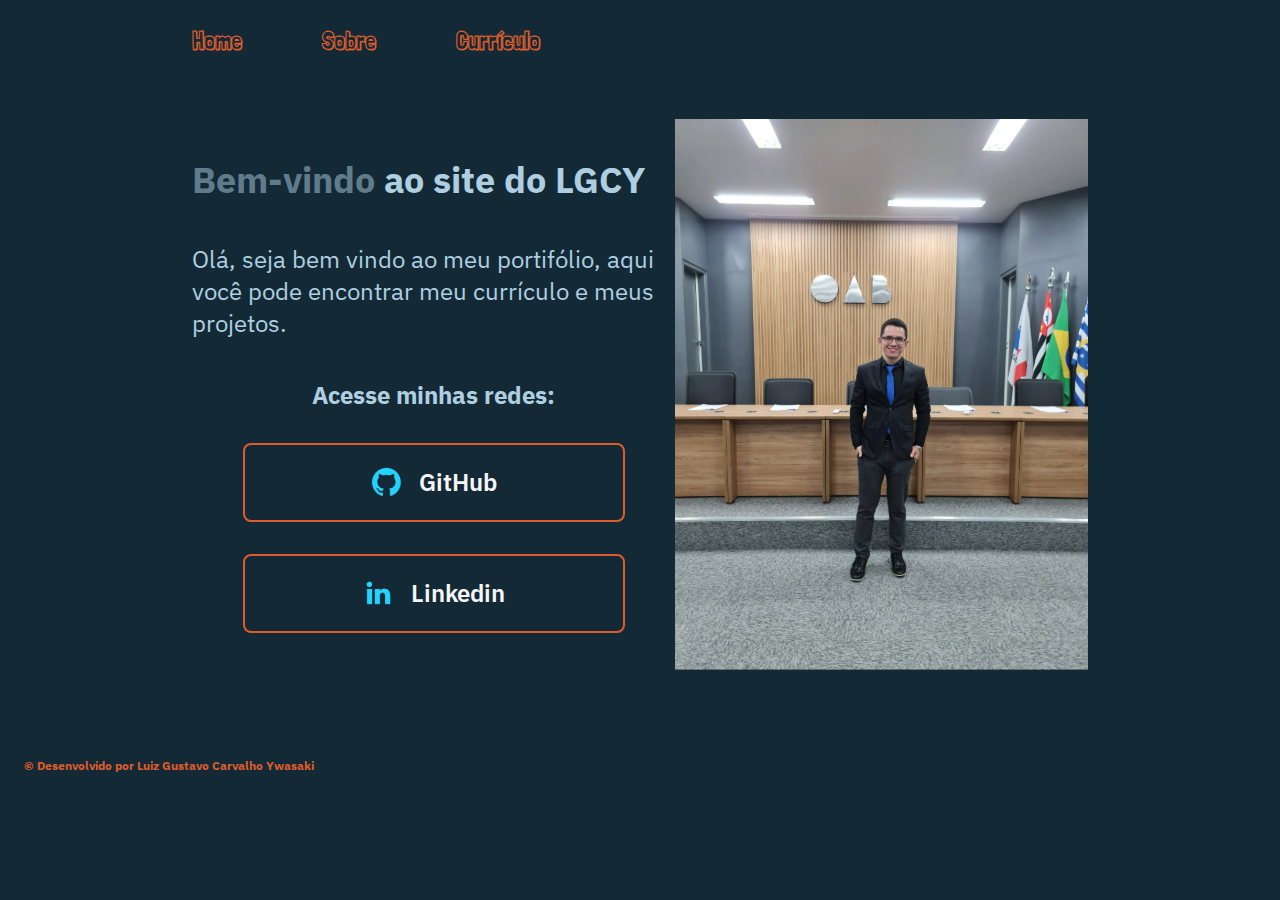
<file: index.html>
<!DOCTYPE html>
<html lang="pt-br">
<head>
    <meta charset="UTF-8">
    <meta name="viewport" content="width=device-width, initial-scale=1.0">
    <title>Portifólio Luiz Gustavo</title>
    <link rel="stylesheet" href="./styles/styles.css">
</head>
<body>
    <header class="cabecalho">
        <nav class="cabecalho__menu">
            <a href="index.html" class="cabecalho__menu__link">Home</a>
            <a href="about.html" class="cabecalho__menu__link">Sobre</a>
            <a href="curriculo.html" class="cabecalho__menu__link">Currículo</a>
        </nav>
    </header>
    <main class="apresentacao">
        <section class="apresentacao__conteudo">
            <h1 class="apresentacao__conteudo__titulo"><strong class="titulo-destaque">Bem-vindo</strong> ao site do LGCY</h1>
            <p class="apresentacao__conteudo__texto">Olá, seja bem vindo ao meu portifólio, aqui você pode encontrar meu currículo e meus projetos.</p>
            <div class="apresentacao__links">
                <h2 class="apresentacao__links__subtitulo">Acesse minhas redes:</h2>
                <a class="apresentacao__links__link" href="https://github.com/luizgcy">
                    <img src="./assets/github.png">
                    GitHub
                </a>
                <a class="apresentacao__links__link" href="https://www.linkedin.com/in/luiz-gustavo-ywasaki/">
                    <img src="./assets/linkedin.png">
                    Linkedin
                </a>
            </div>
        </section>
        <img src="./assets/Foto Perfil LG.jpg" alt="Foto do Luiz Gustavo na cerimônia de entrega das carteirinhas da OAB">
    </main>
    <footer class="rodape"> 
        <p><strong>&copy Desenvolvido por Luiz Gustavo Carvalho Ywasaki</strong></p>
    </footer>
</body>
</html>
</file>
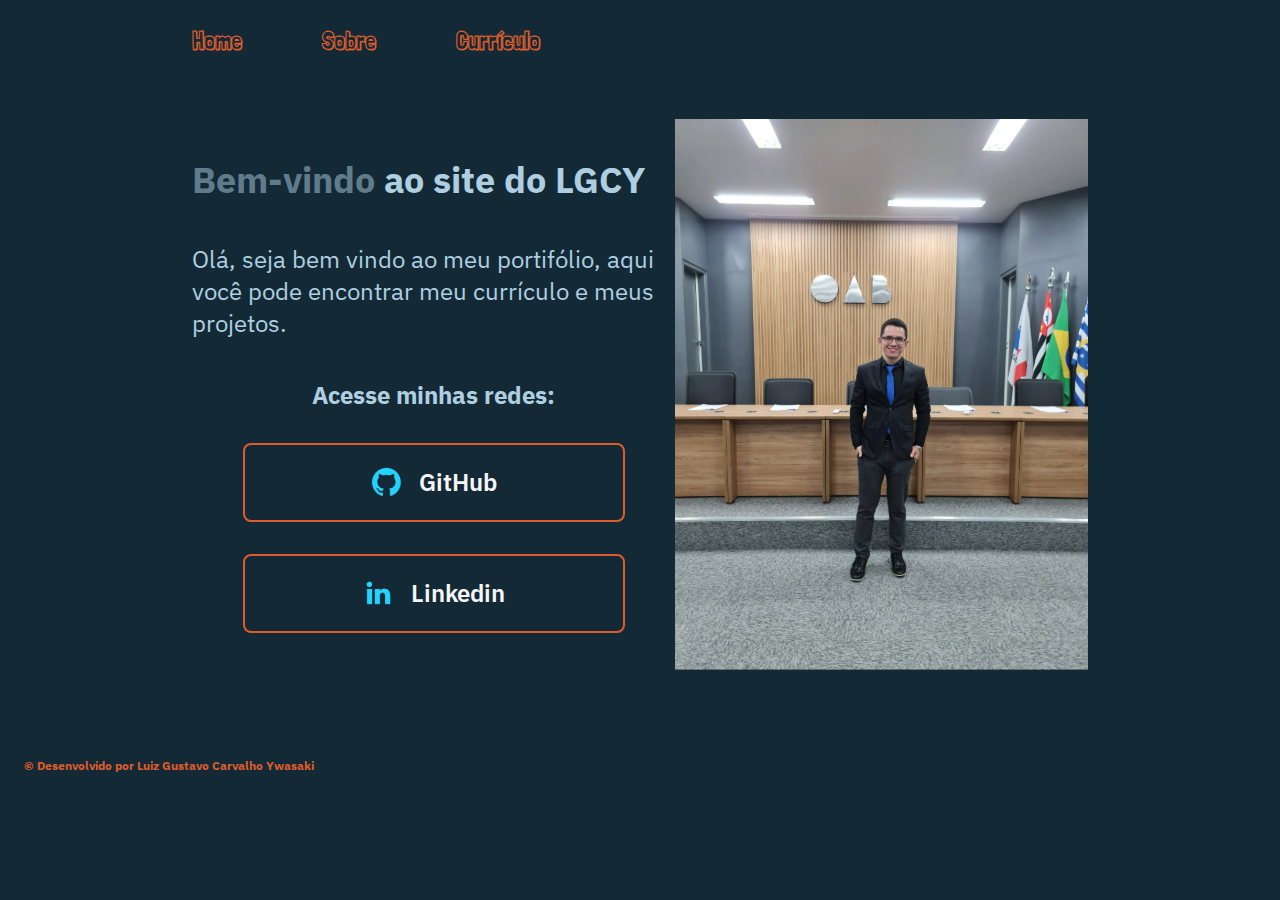
<file: MEU SITE PESSOAL/index.html>
<!DOCTYPE html>
<html lang="pt-br">
<head>
    <meta charset="UTF-8">
    <meta name="viewport" content="width=device-width, initial-scale=1.0">
    <title>Meu primeiro site</title>
    <link rel="stylesheet" href="./styles/styles.css">
</head>
<body>
    <header class="cabecalho">
        <nav class="cabecalho__menu">
            <a href="index.html" class="cabecalho__menu__link">Home</a>
            <a href="about.html" class="cabecalho__menu__link">Sobre</a>
            <a href="curriculo.html" class="cabecalho__menu__link">Currículo</a>
        </nav>
    </header>
    <main class="apresentacao">
        <section class="apresentacao__conteudo">
            <h1 class="apresentacao__conteudo__titulo"><strong class="titulo-destaque">Bem-vindo</strong> ao site do LGCY</h1>
            <p class="apresentacao__conteudo__texto">Olá, seja bem vindo ao meu portifólio, aqui você pode encontrar meu currículo e meus projetos.</p>
            <div class="apresentacao__links">
                <h2 class="apresentacao__links__subtitulo">Acesse minhas redes:</h2>
                <a class="apresentacao__links__link" href="https://github.com/luizgcy">
                    <img src="./assets/github.png">
                    GitHub
                </a>
                <a class="apresentacao__links__link" href="https://www.linkedin.com/in/luiz-gustavo-ywasaki/">
                    <img src="./assets/linkedin.png">
                    Linkedin
                </a>
            </div>
        </section>
        <img src="./assets/Foto Perfil LG.jpg" alt="Foto do Luiz Gustavo na cerimônia de entrega das carteirinhas da OAB">
    </main>
    <footer class="rodape"> 
        <p><strong>&copy Desenvolvido por Luiz Gustavo Carvalho Ywasaki</strong></p>
    </footer>
</body>
</html>
</file>
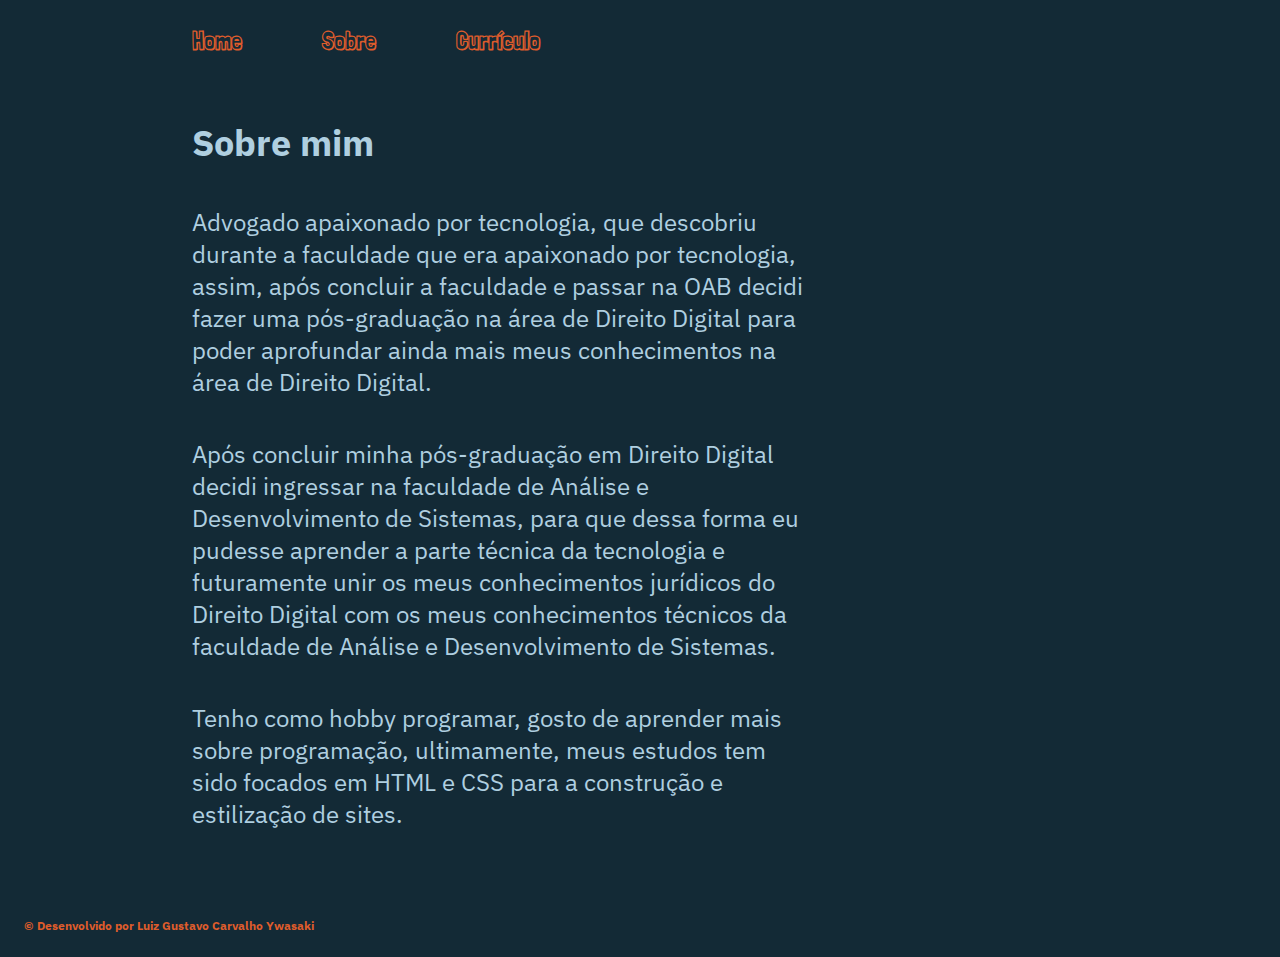
<file: about.html>
<!DOCTYPE html>
<html lang="pt-br">
<head>
    <meta charset="UTF-8">
    <meta name="viewport" content="width=device-width, initial-scale=1.0">
    <title>Sobre mim</title>
    <link rel="stylesheet" href="./styles/style2.css">
</head>
<body>
    <header class="cabecalho">
        <nav class="cabecalho__menu">
            <a href="index.html" class="cabecalho__menu__link">Home</a>
            <a href="about.html" class="cabecalho__menu__link">Sobre</a>
            <a href="curriculo.html" class="cabecalho__menu__link">Currículo</a>
        </nav>
    </header>
    <main class="apresentacao">
        <section class="apresentacao__conteudo">
            <h1 class="apresentacao__conteudo__titulo">Sobre mim</h1>
            <p class="apresentacao__conteudo__texto">Advogado apaixonado por tecnologia, que descobriu durante a faculdade que era apaixonado por tecnologia, assim, após concluir a faculdade e passar na OAB decidi fazer uma pós-graduação na área de Direito Digital para poder aprofundar ainda mais meus conhecimentos na área de Direito Digital.</p>
            <p class="apresentacao__conteudo__texto">Após concluir minha pós-graduação em Direito Digital decidi ingressar na faculdade de Análise e Desenvolvimento de Sistemas, para que dessa forma eu pudesse aprender a parte técnica da tecnologia e futuramente unir os meus conhecimentos jurídicos do Direito Digital com os meus conhecimentos técnicos da faculdade de Análise e Desenvolvimento de Sistemas.</p>
            <p class="apresentacao__conteudo__texto">Tenho como hobby programar, gosto de aprender mais sobre programação, ultimamente, meus estudos tem sido focados em HTML e CSS para a construção e estilização de sites.</p>
        </section>
    </main>
    <footer class="rodape"> 
        <p><strong>&copy Desenvolvido por Luiz Gustavo Carvalho Ywasaki</strong></p>
    </footer>
</body>
</html>
</file>
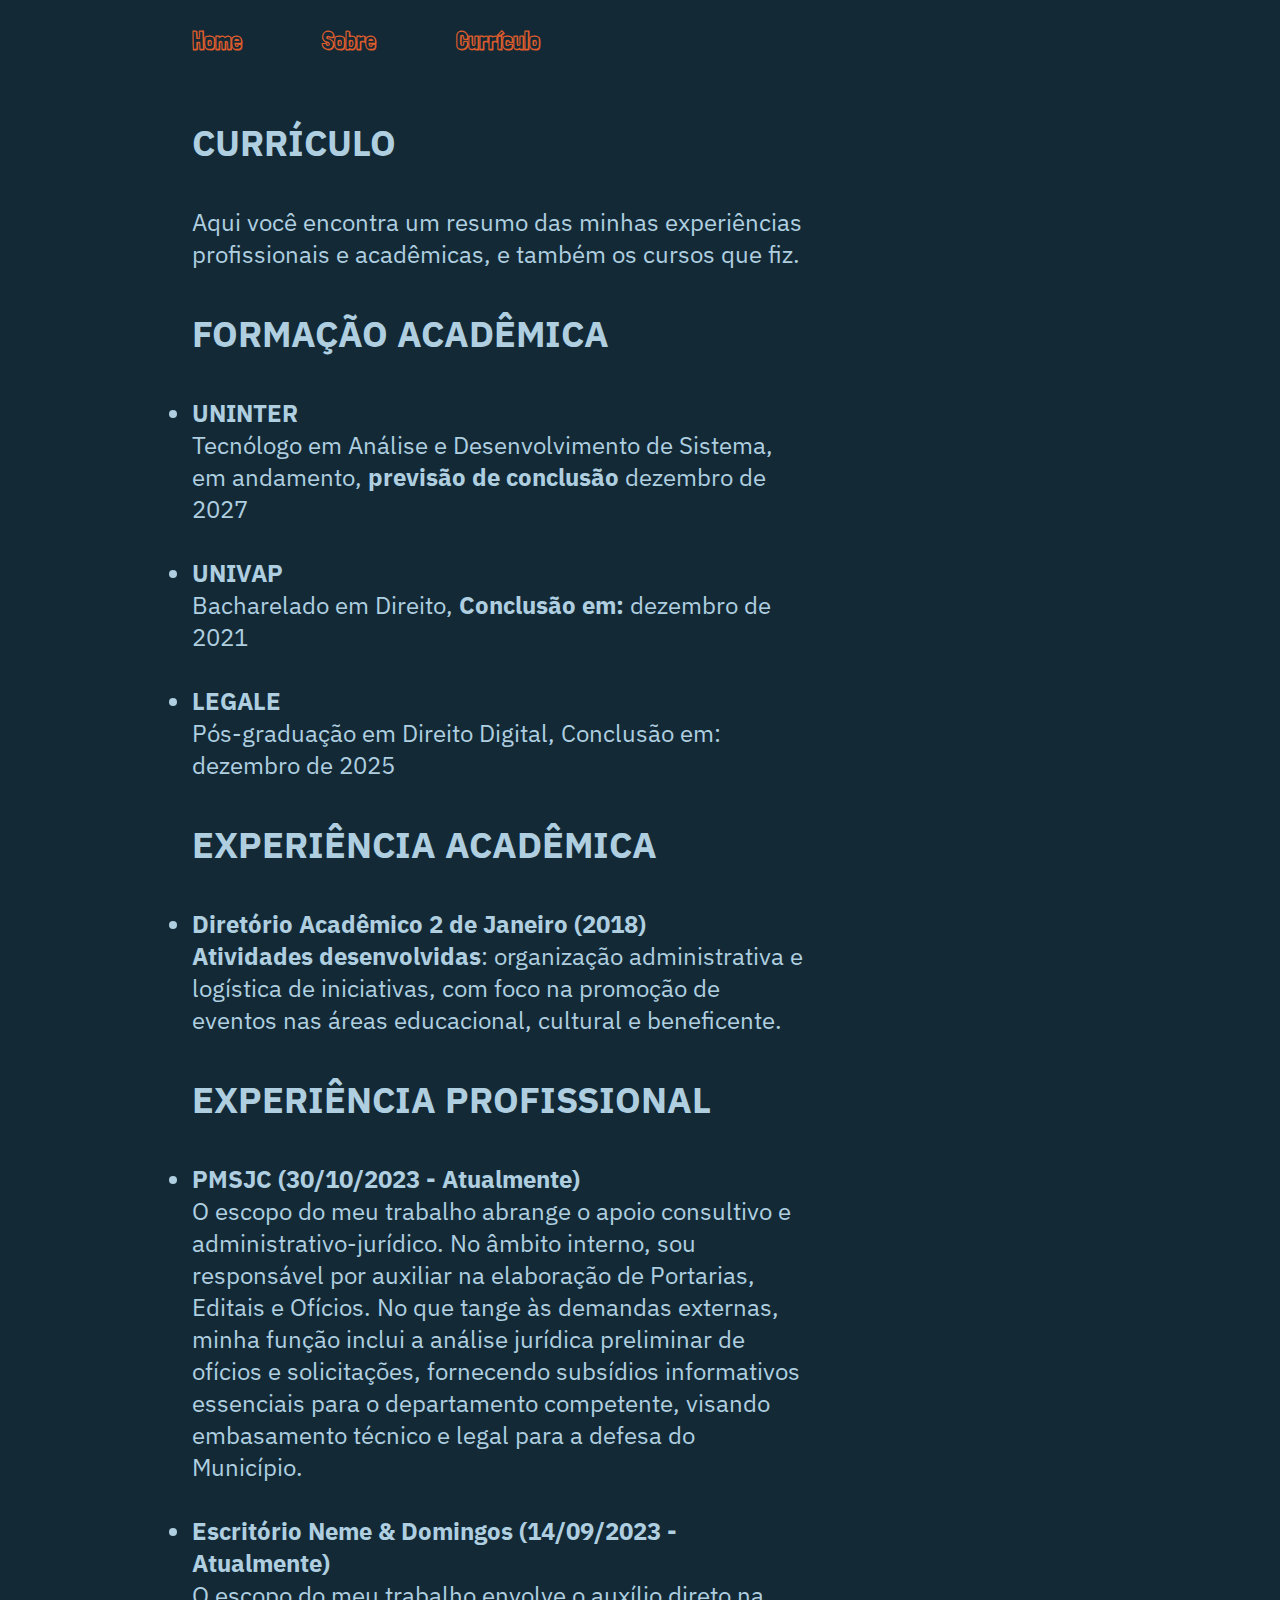
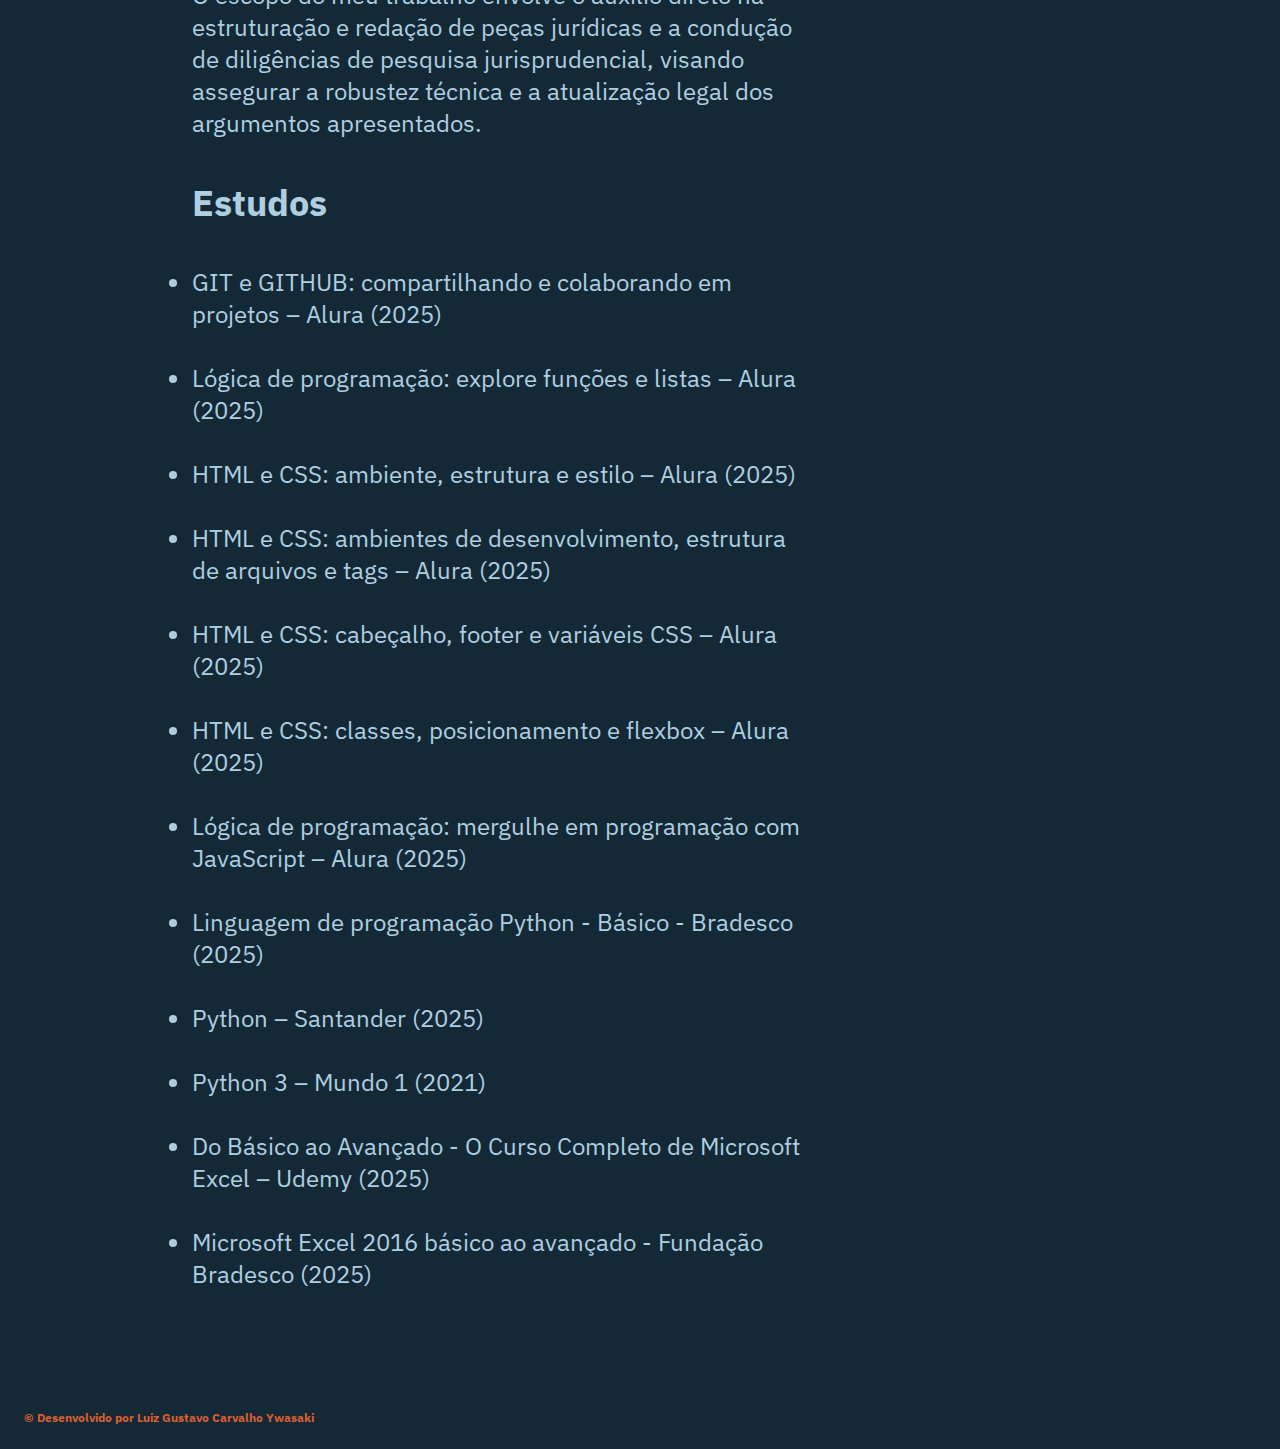
<file: curriculo.html>
<!DOCTYPE html>
<html lang="pt-br">

<head>
    <meta charset="UTF-8">
    <meta name="viewport" content="width=device-width, initial-scale=1.0">
    <title>Currículo</title>
    <link rel="stylesheet" href="./styles/styles.css">
</head>

<body>
    <header class="cabecalho">
        <nav class="cabecalho__menu">
            <a href="index.html" class="cabecalho__menu__link">Home</a>
            <a href="about.html" class="cabecalho__menu__link">Sobre</a>
            <a href="curriculo.html" class="cabecalho__menu__link">Currículo</a>
        </nav>
    </header>
    <main class="apresentacao">
        <section class="apresentacao__conteudo">
            <h1 class="apresentacao__conteudo__titulo"><strong>CURRÍCULO</strong></h1>
            <p class="apresentacao__conteudo__texto">
                Aqui você encontra um resumo das minhas experiências profissionais e acadêmicas, e também os cursos que fiz.
            </p>
            <h2 class="apresentacao__conteudo__titulo">FORMAÇÃO ACADÊMICA</h2>
            <ul class="apresentacao__conteudo__texto">
                <li><strong>UNINTER</strong><br>Tecnólogo em Análise e Desenvolvimento de Sistema, em andamento,
                    <strong>previsão de conclusão</strong>
                    dezembro de 2027
                </li><br>
                <li><strong>UNIVAP</strong><br>Bacharelado em Direito, <strong>Conclusão em:</strong> dezembro de 2021
                </li><br>
                <li><strong>LEGALE</strong><br>Pós-graduação em Direito Digital, Conclusão em: dezembro de 2025
                </li>
            </ul>

            <h2 class="apresentacao__conteudo__titulo">EXPERIÊNCIA ACADÊMICA</h2>
            <ul class="apresentacao__conteudo__texto">
                <li><strong>Diretório Acadêmico 2 de Janeiro (2018)</strong><br><strong>Atividades
                        desenvolvidas</strong>: organização administrativa e logística de iniciativas, com foco na
                    promoção de eventos nas áreas educacional, cultural e beneficente.</li>
            </ul>


            <h2 class="apresentacao__conteudo__titulo">EXPERIÊNCIA PROFISSIONAL</h2>
            <ul class="apresentacao__conteudo__texto">
                <li><strong>PMSJC (30/10/2023 - Atualmente)</strong><br>
                    O escopo do meu trabalho abrange o apoio consultivo e administrativo-jurídico. No
                    âmbito interno, sou responsável por auxiliar na elaboração de Portarias, Editais e Ofícios.
                    No que tange às demandas externas, minha função inclui a análise jurídica preliminar de
                    ofícios e solicitações, fornecendo subsídios informativos essenciais para o departamento
                    competente, visando embasamento técnico e legal para a defesa do Município.
                </li>
                <br>
                <li><strong>Escritório Neme & Domingos (14/09/2023 - Atualmente)</strong><br>O escopo do meu trabalho
                    envolve o auxílio direto na estruturação e redação de peças
                    jurídicas e a condução de diligências de pesquisa jurisprudencial, visando assegurar a
                    robustez técnica e a atualização legal dos argumentos apresentados.</li>
            </ul>
            <h2 class="apresentacao__conteudo__titulo">Estudos</h2>
            <div class="apresentacao__conteudo__texto">
                <ul class="apresentacao__conteudo__texto">
                    <li>GIT e GITHUB: compartilhando e colaborando em projetos – Alura (2025)</li><br>
                    <li>Lógica de programação: explore funções e listas – Alura (2025)</li><br>
                    <li>HTML e CSS: ambiente, estrutura e estilo – Alura (2025)</li><br>
                    <li>HTML e CSS: ambientes de desenvolvimento, estrutura de arquivos e tags – Alura (2025)</li><br>
                    <li>HTML e CSS: cabeçalho, footer e variáveis CSS – Alura (2025)</li><br>
                    <li>HTML e CSS: classes, posicionamento e flexbox – Alura (2025)</li><br>
                    <li>Lógica de programação: mergulhe em programação com JavaScript – Alura (2025)</li><br>
                    <li>Linguagem de programação Python - Básico - Bradesco (2025)</li><br>
                    <li>Python – Santander (2025)</li><br>
                    <li>Python 3 – Mundo 1 (2021)</li><br>
                    <li>Do Básico ao Avançado - O Curso Completo de Microsoft Excel – Udemy (2025)</li><br>
                    <li>Microsoft Excel 2016 básico ao avançado - Fundação Bradesco (2025)</li><br>
                </ul>
            </div>
        </section>
    </main>
    <footer class="rodape">
        <p><strong>&copy Desenvolvido por Luiz Gustavo Carvalho Ywasaki</strong></p>
    </footer>
</body>

</html>
</file>
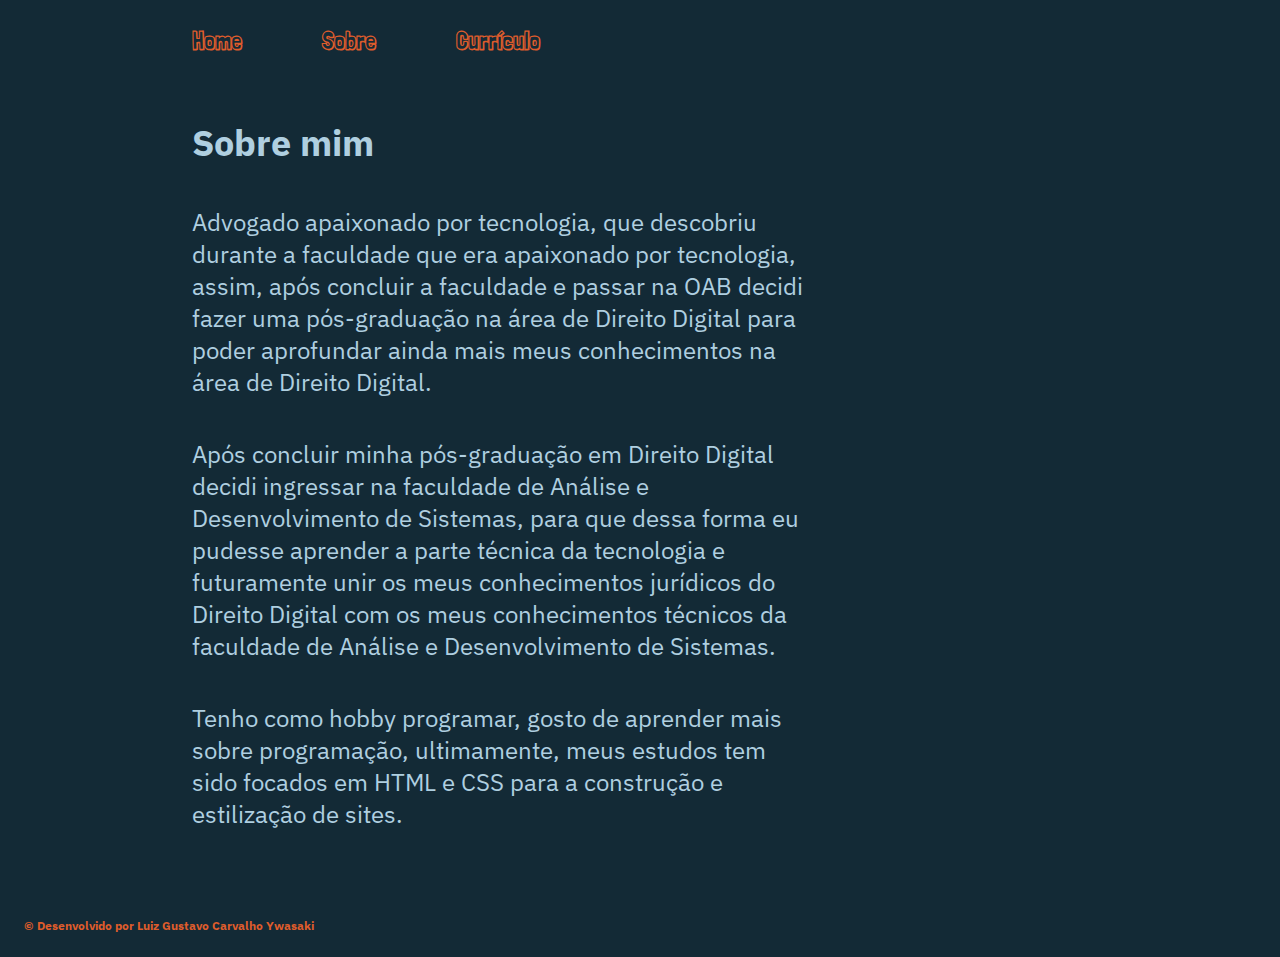
<file: MEU SITE PESSOAL/about.html>
<!DOCTYPE html>
<html lang="pt-br">
<head>
    <meta charset="UTF-8">
    <meta name="viewport" content="width=device-width, initial-scale=1.0">
    <title>Meu primeiro site</title>
    <link rel="stylesheet" href="./styles/style2.css">
</head>
<body>
    <header class="cabecalho">
        <nav class="cabecalho__menu">
            <a href="index.html" class="cabecalho__menu__link">Home</a>
            <a href="about.html" class="cabecalho__menu__link">Sobre</a>
            <a href="curriculo.html" class="cabecalho__menu__link">Currículo</a>
        </nav>
    </header>
    <main class="apresentacao">
        <section class="apresentacao__conteudo">
            <h1 class="apresentacao__conteudo__titulo">Sobre mim</h1>
            <p class="apresentacao__conteudo__texto">Advogado apaixonado por tecnologia, que descobriu durante a faculdade que era apaixonado por tecnologia, assim, após concluir a faculdade e passar na OAB decidi fazer uma pós-graduação na área de Direito Digital para poder aprofundar ainda mais meus conhecimentos na área de Direito Digital.</p>
            <p class="apresentacao__conteudo__texto">Após concluir minha pós-graduação em Direito Digital decidi ingressar na faculdade de Análise e Desenvolvimento de Sistemas, para que dessa forma eu pudesse aprender a parte técnica da tecnologia e futuramente unir os meus conhecimentos jurídicos do Direito Digital com os meus conhecimentos técnicos da faculdade de Análise e Desenvolvimento de Sistemas.</p>
            <p class="apresentacao__conteudo__texto">Tenho como hobby programar, gosto de aprender mais sobre programação, ultimamente, meus estudos tem sido focados em HTML e CSS para a construção e estilização de sites.</p>
        </section>
    </main>
    <footer class="rodape"> 
        <p><strong>&copy Desenvolvido por Luiz Gustavo Carvalho Ywasaki</strong></p>
    </footer>
</body>
</html>
</file>
<file: styles/styles.css>
@import url('https://fonts.googleapis.com/css2?family=IBM+Plex+Sans:ital,wght@0,100..700;1,100..700&family=Londrina+Shadow&display=swap');

* {
    margin: 0;
    padding: 0;
}

body {
    box-sizing: border-box;
    background-color: #132A36;
    color: #AFCFE0;
}

.cabecalho {
    padding: 2% 0% 0% 15%;
}

.cabecalho__menu {
    display: flex;
    gap: 80px;
}

.cabecalho__menu__link {
    font-family: 'Londrina Shadow';
    font-size: 24px;
    font-weight: 600;
    color: #DE5C2C;
    text-decoration: none;
}

.apresentacao {
    padding: 5% 15%;
    display: flex;
    align-items: center;
    justify-content: space-between;
}

.apresentacao__conteudo {
    width: 615px;
    display: flex;
    flex-direction: column;
    gap: 40px
}

.apresentacao__conteudo__titulo {
    font-size: 36px;
    font-family: 'IBM Plex Sans', sans-serif;
}

.titulo-destaque {
    color: #607C8B;
}

.apresentacao__conteudo__texto {
    font-size: 24px;
    font-family: 'IBM Plex Sans', sans-serif;
}

.apresentacao__links {
    display: flex;
    flex-direction: column;
    justify-content: space-between;
    align-items: center;
    gap: 32px;
}

.apresentacao__links__subtitulo {
    font-family: 'IBM Plex Sans', sans-serif;
    font-weight: 400px;
    font-size: 24px;
}

.apresentacao__links__link {
    display: flex;
    justify-content: center;
    gap: 16px;
    border: 2px solid #DE5C2C;
    width: 378px;
    text-align: center;
    border-radius: 8px;
    font-size: 24px;
    font-weight: 600;
    padding: 21.5px 0;
    text-decoration: none;
    color: #f6f6f6;
    font-family: 'IBM Plex Sans', sans-serif;
}

.apresentacao__links__link:hover {
    background-color: #DE5C2C;
}

.rodape {
    padding: 24px;
    color: #DE5C2C;
    text-align: left;
    font-family: 'IBM Plex Sans', sans-serif;
    font-size: 12px;
    font-weight: 400;
}
</file>
<file: MEU SITE PESSOAL/styles/styles.css>
@import url('https://fonts.googleapis.com/css2?family=IBM+Plex+Sans:ital,wght@0,100..700;1,100..700&family=Londrina+Shadow&display=swap');

* {
    margin: 0;
    padding: 0;
}

body {
    box-sizing: border-box;
    background-color: #132A36;
    color: #AFCFE0;
}

.cabecalho {
    padding: 2% 0% 0% 15%;
}

.cabecalho__menu {
    display: flex;
    gap: 80px;
}

.cabecalho__menu__link {
    font-family: 'Londrina Shadow';
    font-size: 24px;
    font-weight: 600;
    color: #DE5C2C;
    text-decoration: none;
}

.apresentacao {
    padding: 5% 15%;
    display: flex;
    align-items: center;
    justify-content: space-between;
}

.apresentacao__conteudo {
    width: 615px;
    display: flex;
    flex-direction: column;
    gap: 40px
}

.apresentacao__conteudo__titulo {
    font-size: 36px;
    font-family: 'IBM Plex Sans', sans-serif;
}

.titulo-destaque {
    color: #607C8B;
}

.apresentacao__conteudo__texto {
    font-size: 24px;
    font-family: 'IBM Plex Sans', sans-serif;
}

.apresentacao__links {
    display: flex;
    flex-direction: column;
    justify-content: space-between;
    align-items: center;
    gap: 32px;
}

.apresentacao__links__subtitulo {
    font-family: 'IBM Plex Sans', sans-serif;
    font-weight: 400px;
    font-size: 24px;
}

.apresentacao__links__link {
    display: flex;
    justify-content: center;
    gap: 16px;
    border: 2px solid #DE5C2C;
    width: 378px;
    text-align: center;
    border-radius: 8px;
    font-size: 24px;
    font-weight: 600;
    padding: 21.5px 0;
    text-decoration: none;
    color: #f6f6f6;
    font-family: 'IBM Plex Sans', sans-serif;
}

.apresentacao__links__link:hover {
    background-color: #DE5C2C;
}

.rodape {
    padding: 24px;
    color: #DE5C2C;
    text-align: left;
    font-family: 'IBM Plex Sans', sans-serif;
    font-size: 12px;
    font-weight: 400;
}
</file>
<file: styles/style2.css>
@import url('https://fonts.googleapis.com/css2?family=IBM+Plex+Sans:ital,wght@0,100..700;1,100..700&family=Londrina+Shadow&display=swap');

* {
    margin: 0;
    padding: 0;
}

body {
    box-sizing: border-box;
    background-color: #132A36;
    color: #AFCFE0;
}

.cabecalho {
    padding: 2% 0% 0% 15%;
}

.cabecalho__menu {
    display: flex;
    gap: 80px;
}

.cabecalho__menu__link {
    font-family: 'Londrina Shadow';
    font-size: 24px;
    font-weight: 600;
    color: #DE5C2C;
    text-decoration: none;
}

.apresentacao {
    padding: 5% 15%;
    display: flex;
    align-items: las;
    justify-content: space-between;
}

.apresentacao__conteudo {
    width: 615px;
    display: flex;
    flex-direction: column;
    gap: 40px
}

.apresentacao__conteudo__titulo {
    font-size: 36px;
    font-family: 'IBM Plex Sans', sans-serif;
}

.titulo-destaque {
    color: #607C8B;
}

.apresentacao__conteudo__texto {
    font-size: 24px;
    font-family: 'IBM Plex Sans', sans-serif;
}

.apresentacao__links {
    display: flex;
    flex-direction: column;
    justify-content: space-between;
    align-items: start;
    gap: 32px;
}

.apresentacao__links__subtitulo {
    font-family: 'IBM Plex Sans', sans-serif;
    font-weight: 400px;
    font-size: 24px;
}

.apresentacao__links__link {
    display: flex;
    justify-content: center;
    gap: 16px;
    border: 2px solid #DE5C2C;
    width: 378px;
    text-align: center;
    border-radius: 8px;
    font-size: 24px;
    font-weight: 600;
    padding: 21.5px 0;
    text-decoration: none;
    color: #f6f6f6;
    font-family: 'IBM Plex Sans', sans-serif;
}

.apresentacao__links__link:hover {
    background-color: #DE5C2C;
}

.rodape {
    padding: 24px;
    color: #DE5C2C;
    text-align: left;
    font-family: 'IBM Plex Sans', sans-serif;
    font-size: 12px;
    font-weight: 400;
}
</file>
<file: MEU SITE PESSOAL/styles/style2.css>
@import url('https://fonts.googleapis.com/css2?family=IBM+Plex+Sans:ital,wght@0,100..700;1,100..700&family=Londrina+Shadow&display=swap');

* {
    margin: 0;
    padding: 0;
}

body {
    box-sizing: border-box;
    background-color: #132A36;
    color: #AFCFE0;
}

.cabecalho {
    padding: 2% 0% 0% 15%;
}

.cabecalho__menu {
    display: flex;
    gap: 80px;
}

.cabecalho__menu__link {
    font-family: 'Londrina Shadow';
    font-size: 24px;
    font-weight: 600;
    color: #DE5C2C;
    text-decoration: none;
}

.apresentacao {
    padding: 5% 15%;
    display: flex;
    align-items: las;
    justify-content: space-between;
}

.apresentacao__conteudo {
    width: 615px;
    display: flex;
    flex-direction: column;
    gap: 40px
}

.apresentacao__conteudo__titulo {
    font-size: 36px;
    font-family: 'IBM Plex Sans', sans-serif;
}

.titulo-destaque {
    color: #607C8B;
}

.apresentacao__conteudo__texto {
    font-size: 24px;
    font-family: 'IBM Plex Sans', sans-serif;
}

.apresentacao__links {
    display: flex;
    flex-direction: column;
    justify-content: space-between;
    align-items: start;
    gap: 32px;
}

.apresentacao__links__subtitulo {
    font-family: 'IBM Plex Sans', sans-serif;
    font-weight: 400px;
    font-size: 24px;
}

.apresentacao__links__link {
    display: flex;
    justify-content: center;
    gap: 16px;
    border: 2px solid #DE5C2C;
    width: 378px;
    text-align: center;
    border-radius: 8px;
    font-size: 24px;
    font-weight: 600;
    padding: 21.5px 0;
    text-decoration: none;
    color: #f6f6f6;
    font-family: 'IBM Plex Sans', sans-serif;
}

.apresentacao__links__link:hover {
    background-color: #DE5C2C;
}

.rodape {
    padding: 24px;
    color: #DE5C2C;
    text-align: left;
    font-family: 'IBM Plex Sans', sans-serif;
    font-size: 12px;
    font-weight: 400;
}
</file>
